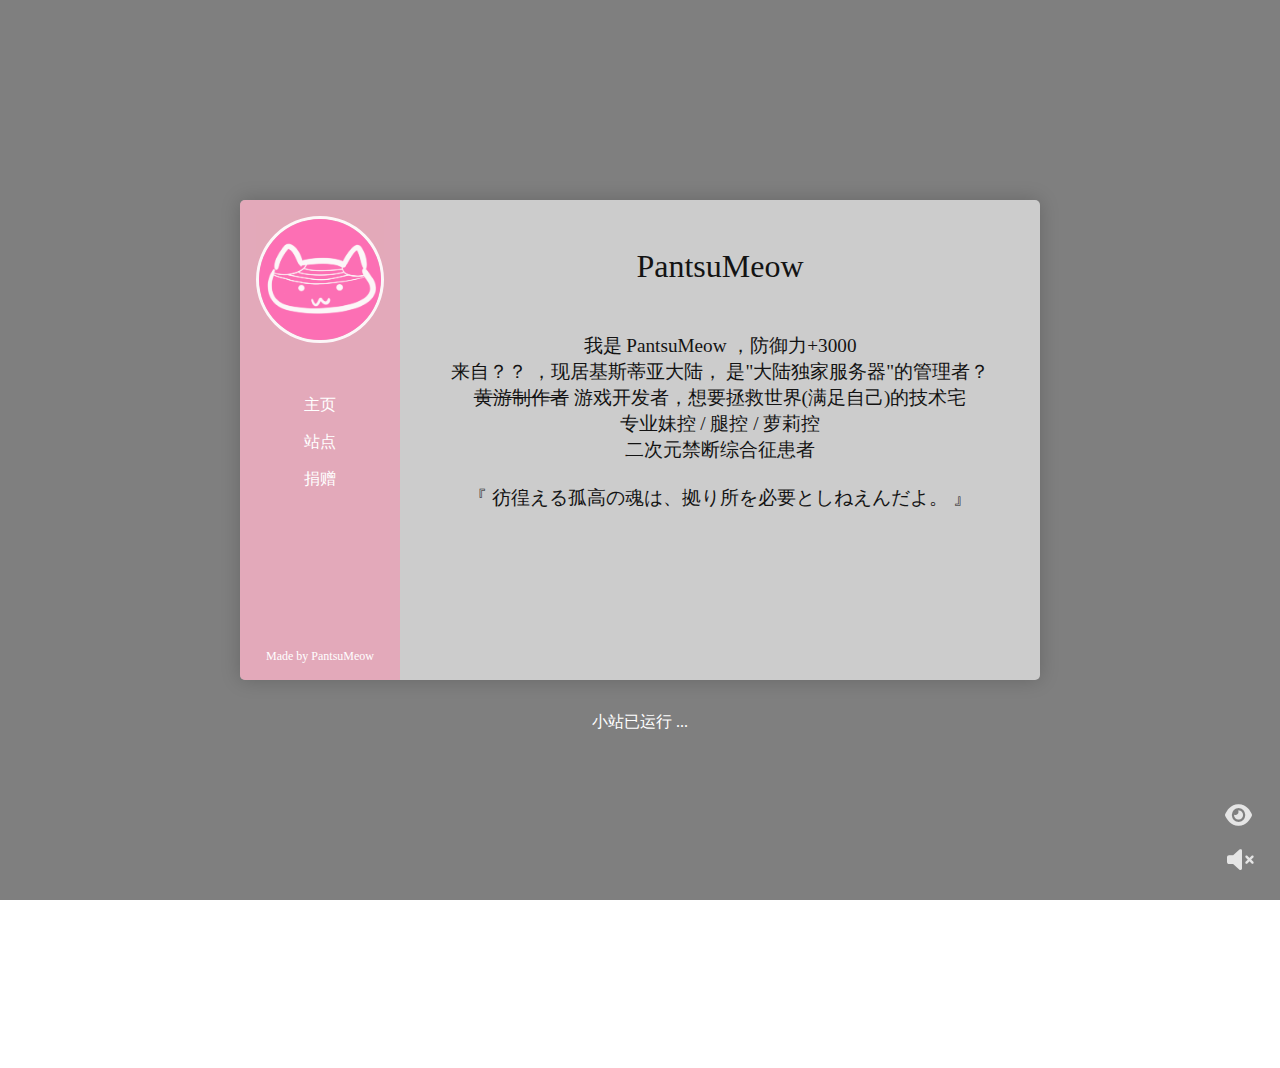
<file: index.html>
<!DOCTYPE html>
<html>


<!-- Mirrored from www.tomys.top/ by HTTrack Website Copier/3.x [XR&CO'2014], Sat, 29 Mar 2025 03:32:06 GMT -->
<head>
  <meta charset="UTF-8">
  <title>PantsuMeow~</title>
  <meta http-equiv="X-UA-Compatible" content="ie=edge">
  <meta http-equiv="Cache-Control" content="no-transform">
  <meta http-equiv="Cache-Control" content="no-siteapp">
  <meta content="width=device-width, initial-scale=1" name="viewport">
  <meta name="robots" content="index,follow">
  <meta name="viewport" content="width=device-width,initial-scale=1,maximum-scale=1,user-scalable=no">
<!--   <meta name="keywords" content="TomyJan,荼蘼,主页">
  <meta name="description" content="TomyJan的个人主页"> -->
  <link rel="icon" type="image/x-icon" href="assets/img/favicon.ico">
  <link rel="stylesheet" href="assets/css/all.min.css">
  <link rel="stylesheet" href="assets/css/main.css">
<!--   <link rel="stylesheet" href="https://font.sec.miui.com/font/css?family=MiSans:400,700:MiSans" /> -->
  <script src="assets/jquery/jquery.min.js"></script>
  <script src="assets/aplayer/APlayer.min.js"></script>
  <style>
    * {
      margin: 0;
      padding: 0;
      font-family: MiSans;
    }

    html,
    body {
      margin: 0;
      padding: 0;
      width: 100%;
      height: 100%;
      position: relative;
      overflow: hidden;
    }

    #loading-overlay {
      position: fixed;
      top: 0;
      left: 0;
      width: 100%;
      height: 100%;
      display: flex;
      flex-direction: column;
      justify-content: center;
      align-items: center;
      z-index: 10000;
    }

    #loading-overlay::before {
      content: '';
      position: absolute;
      top: -50px;
      left: -50px;
      width: calc(100% + 100px);
      height: calc(100% + 100px);
      background-color: rgba(0, 0, 0, 0.9);
      background-image: url('assets/background.avif');
      background-size: cover;
      background-position: center;
      background-repeat: no-repeat;
      filter: blur(10px);
      z-index: -1;
    }

    .loading-spinner {
      display: flex;
      justify-content: space-between;
      align-items: center;
      width: 80px;
    }

    .loading-spinner div {
      width: 15px;
      height: 15px;
      background-color: white;
      border-radius: 50%;
      animation: bounce 1.4s infinite ease-in-out;
    }

    .loading-spinner div:nth-child(2) {
      animation-delay: -0.32s;
    }

    .loading-spinner div:nth-child(3) {
      animation-delay: -0.16s;
    }

    @keyframes bounce {
      0%,
      80%,
      100% {
        transform: scale(0);
      }

      40% {
        transform: scale(1);
      }
    }

    #loading-text {
      margin-top: 100px;
      text-align: center;
      color: white;
      font-size: 1.6em;
    }

    /* 深色模式使用不同的背景 */
    @media (prefers-color-scheme: dark) {
      #loading-overlay::before {
        background-image: url('assets/background.avif');
      }
    }

  </style>
</head>

<body>
  <!-- 加载遮罩层 -->
  <div id="loading-overlay">
    <div class="loading-spinner">
      <div></div>
      <div></div>
      <div></div>
    </div>
    <div id="loading-text">&nbsp;&nbsp;Loading...</div>
  </div>

  <div id="container" style="display: none;">
    <video id="background_video" loop muted>你的浏览器好像不支持内嵌视频诶，换个浏览器试试吧~</video>
    <!-- #video_cover 是默认的视频封面 -->
    <div id="video_cover"></div>
    <!-- #overlay 遮罩层 -->
    <div id="overlay"></div>
    <!-- #video_controls 用来控制视频静音、取消静音 -->
    <div id="video_controls">
      <span id="mute">
        <i class="fa-solid fa-volume-xmark"></i>
      </span>
    </div>
    <!-- section 中添加任意你想展示的HTML内容 -->
    <section id="main_content">
      <div class="loading">
        <div class="spinner">
          <div class="rect1"></div>
          <div class="rect2"></div>
          <div class="rect3"></div>
          <div class="rect4"></div>
          <div class="rect5"></div>
        </div>
      </div>
      <main>
        <div class="content">
          <div class="left">
            <div class="avatar">
              <img src="assets/head.png">
            </div>
            <ul class="menu">
              <li>
                <a goto="#home" class="active">主页</a>
              </li>
<!--               <li>
                <a goto="#archives">ARCHIVES</a>
              </li> -->
              <li>
                <a goto="#contact">站点</a>
              </li>
              <li>
                <a goto="#donate">捐赠</a>
              </li>
            </ul>
            <div class="copyright">
              Made by
              <a href="https://blog.pantsu0721.top/" target="_blank">PantsuMeow</a>
            </div>
          </div>
          <div class="right">
            <section id="home" class="active">
              <h1>PantsuMeow</h1>
              <p>
                我是 PantsuMeow ，防御力+3000<br>
                来自？？ ，现居基斯蒂亚大陆， 是"大陆独家服务器"的管理者？<br>
                <del>黄游制作者</del> 游戏开发者，想要拯救世界(满足自己)的技术宅<br>
                专业妹控 / 腿控 / 萝莉控<br>
                二次元禁断综合征患者
                <br>
                <br>
                『 彷徨える孤高の魂は、拠り所を必要としねえんだよ。 』<br>
                <br>
              </p>
            </section>
<!--             <section id="archives">
              <h1>近期文章</h1>
              <ul class="archive-list">
                <li>Loading...</li>
              </ul>
            </section> -->
            <section id="contact">
              <h1>站点索引</h1>
              <div class="items">
                <a href="https://blog.pantsu0721.top/" target="_blank">
                  <i class="fa-duotone fa-solid fa-blog"></i>
                  <span>Blog</span>
                </a>
                <a href="https://github.com/PantsuMeow" target="_blank">
                  <i class="fa-brands fa-github"></i>
                  <span>Github</span>
                </a>
<!--                 <a href="https://go.tomys.top/" target="_blank">
                  <i class="fa-solid fa-globe"></i>
                  <span>Start</span>
                </a>
                <a href="https://mirror.tomys.top/" target="_blank">
                  <i class="fa-solid fa-file-arrow-down"></i>
                  <span>Mirrors</span>
                </a>
                <a href="https://qun.tomys.top/" target="_blank">
                  <i class="fa-brands fa-qq"></i>
                  <span>QGroup</span>
                </a> -->
                <a href="https://t.me/+WS3h2IJX1EI3NTM1" target="_blank">
                  <i class="fa-brands fa-telegram"></i>
                  <span>Telegram</span>
                </a>
                <a href="https://blog.pantsu0721.top/ciallo/ciallo.html" target="_blank">
                  <i class="fa-solid fa-star"></i>
                  <span>Ciallo~</span>
                </a>
              </div>
            </section>
            <section id="donate">
              <h1>投喂我！</h1>
              <p>
                <br>
                贫穷限制了我的想象力，创造力，巧克力...<br>
                每一个赞助，都将让一个想法成为现实。<br>
                <br><a href="https://blog.pantsu0721.top/sponsor/wechat.png" target="_blank" title="我想吃巧克力！">
                  <font color="black">赞助胖次</font>
                </a>
              </p>
            </section>
          </div>
        </div>
        <footer>
<!--           <br />
          <p id="hitokoto">Loading...</p>
          <br /> -->

          <div>
            <div>

              <!--下面是运行时间统计代码-->
              <script>
                function secondToDate(second) {
                  if (!second) {
                    return 0;
                  }
                  var time = new Array(0, 0, 0, 0, 0);
                  if (second >= 365 * 24 * 3600) {
                    time[0] = parseInt(second / (365 * 24 * 3600));
                    second %= 365 * 24 * 3600;
                  }
                  if (second >= 24 * 3600) {
                    time[1] = parseInt(second / (24 * 3600));
                    second %= 24 * 3600;
                  }
                  if (second >= 3600) {
                    time[2] = parseInt(second / 3600);
                    second %= 3600;
                  }
                  if (second >= 60) {
                    time[3] = parseInt(second / 60);
                    second %= 60;
                  }
                  if (second > 0) {
                    time[4] = second;
                  }
                  return time;
                }
              </script>
              <script type="text/javascript" language="javascript">
                function setTime(createTimestamp) {
                  // 获取当前时间戳（十位），并加上8小时的偏移量
                  let currentTimestamp = Math.floor(Date.now() / 1000) + 8 * 60 * 60;

                  // 计算时间差（秒）
                  let elapsed = currentTimestamp - createTimestamp;

                  // 转换为年、天、时、分、秒
                  let years = Math.floor(elapsed / (365 * 24 * 60 * 60));
                  elapsed %= (365 * 24 * 60 * 60);
                  let days = Math.floor(elapsed / (24 * 60 * 60));
                  elapsed %= (24 * 60 * 60);
                  let hours = Math.floor(elapsed / (60 * 60));
                  elapsed %= (60 * 60);
                  let minutes = Math.floor(elapsed / 60);
                  let seconds = elapsed % 60;

                  // 更新页面内容
                  let element = document.getElementById("htmer_time");
                  if (element) {
                    element.innerHTML = `${years}年${days}天${hours}时${minutes}分${seconds}秒`;
                  }
                }

                // 设置初始建站时间戳（十位时间戳：2020-07-15 18:00:00 UTC）
                let create_time = 1729296000;

                // 每秒更新
                setInterval(() => setTime(create_time), 1000);
              </script>
              <span>小站已运行 <span id="htmer_time">...</span></span>
              <!--运行时间代码结束位置-->
          <br />
        </footer>

      </main>
      <script src="assets/js/main.js"></script>
    </section>
    <script src="assets/js/video.js"></script>
    <script>
      (function () {
        var bv = new Bideo();
        //视频背景直链数组 rain 心火 萤之森
        // var videoUrls = [
        // 'https://mirror.tomys.top/d/189Cloud/tomyjan-websites/static/video/av95473051_%E2%80%9CDo%20You%20Like%20Rain%E2%80%9D%20%E2%80%9CI%20Prefer%20You%E2%80%9D_2K.mp4?sign=l7jUsLmGNnZbujtD4HeXqEA4MvC2lcFOFn1dKl3WXV8=:0',
        // 'https://mirror.tomys.top/d/189Cloud/tomyjan-websites/static/video/av802039278_%E2%80%9C%E8%8B%A5%E5%BF%83%E7%81%AB%E7%BB%9A%E7%83%82%EF%BC%8C%E4%BA%BA%E4%BA%A6%E4%B8%8E%E7%83%9F%E8%8A%B1%E5%85%B1%E6%9F%93%E2%80%9D_2K.mp4?sign=yBhJNT5F7L9uTdZYuNCfM1YLpb8vI9GTtgrwLkC3cts=:0',
        // 'https://mirror.tomys.top/d/189Cloud/tomyjan-websites/static/video/av89474889_%E8%8D%A7%E4%B9%8B%E6%A3%AE.mp4?sign=n6T4tRGOT-ybnsTZnUKvAJ87Ss1RlLuiE_YGtkgzBi0=:0'
        // ];
        var videoUrls = [
          'https://1253934854.vod2.myqcloud.com/a89107cevodcq1253934854/e208855e3270835015471114876/iAbeVyX87O8A.mp4?bili-avid=95473051',
          'https://cloud.06dn.com/api/v3/share/preview/WDMKsZ?path=null',
          'https://cloud.06dn.com/api/v3/share/preview/5QgbuW?path=null',
          'https://cloud.06dn.com/api/v3/share/preview/ExZQFp?path=null',
/*          'https://1253934854.vod2.myqcloud.com/a89107cevodcq1253934854/9e4c871a3270835015446138405/A2whnUfubTgA.mp4?bili-avid=802039278',*/
          'https://1253934854.vod2.myqcloud.com/a89107cevodcq1253934854/ccf9295d3270835015467515037/khX5M4cLkukA.mp4?bili-avid=89474889'
        ];
        var videoUrl = videoUrls[Math.floor(Math.random() * videoUrls.length)];
        bv.init({
          // Video元素
          videoEl: document.querySelector('#background_video'),
          // 容器元素
          container: document.querySelector('body'),
          // 自适应调整
          resize: true,
          // autoplay: false,
          muteButton: document.querySelector('#mute'),
          // 加载视频源, 根据实际业务更换自己的视频源文件
          src: [
            {
              src: videoUrl,
              type: 'video/mp4'
            }
          ],
          // 一旦视频加载后即将视频封面隐藏
          onLoad: function () {
            document.querySelector('#video_cover').style.display = 'none';
            document.querySelector('#mute i').className = 'fa-solid fa-volume-xmark';
          }
        });
      }());
    </script>
  </div>

  <script>
    // 页面加载完成后移除遮罩, 显示内容, 动态调整备案号
    window.addEventListener('load', () => {
      document.getElementById('loading-overlay').style.display = 'none';
      document.getElementById('container').style.display = 'block';
      const hostname = document.referrer ? new URL(document.html).hostname : window.location.hostname;
      /*if (hostname.endsWith('tomys.top')) {
        document.getElementById('links-tomys-top').style.display = 'block';
      } else if (hostname.endsWith('amoe.html')) {
        document.getElementById('link-amoe-cc').style.display = 'block';
      } else if (hostname.endsWith('tomyjan.com')) {
        document.getElementById('links-tomyjan-com').style.display = 'block';
      } else if (hostname.endsWith('vov.moe') || hostname.endsWith('misaka.site') || hostname.endsWith('ctx.cm') || hostname.endsWith('tu.edu.kg') || hostname.endsWith('tomy.pp.ua') || hostname.endsWith('tomyjan.pp.ua') || hostname.endsWith('喵.cf') || hostname.endsWith('喵.tk') || hostname.endsWith('tomyjan.cf') || hostname.endsWith('tomyjan.gq') || hostname.endsWith('tomyjan.tk') || hostname.endsWith('荼蘼.gq') || hostname.endsWith('荼蘼.tk') || hostname.endsWith('tomyjan.html')) {
        document.getElementById('links-nothing').style.display = 'block';
      } else if (hostname.includes('localhost') || hostname.includes('127.0.0.') || hostname.includes('10.0.') || hostname.includes('10.1.')) {
        document.getElementById('links-local').style.display = 'block';
      } else {
        document.getElementById('links-unk').style.display = 'block';
      }*/
    });
  </script>
<!-- 引入 Font Awesome -->
<link rel="stylesheet" href="https://cdnjs.cloudflare.com/ajax/libs/font-awesome/6.0.0/css/all.min.css">

<style>
  /* 按钮样式 */
  #toggle-main-btn {
    position: fixed;
    right: 28px;
    bottom: 70px;
    font-size: 24px;
    color: rgba(255, 255, 255, 0.8);
    background: none;
    border: none;
    cursor: pointer;
    transition: transform 0.2s ease-in-out, opacity 0.5s ease-in-out;
  }

  /* 鼠标悬停时放大 */
  #toggle-main-btn:hover {
    transform: scale(1.1);
  }

  /* main 渐变隐藏/显示 */
  main {
    transition: opacity 0.5s ease-in-out;
    opacity: 1;
  }

  .hidden {
    opacity: 0;
    pointer-events: none;
  }
</style>

<!-- 按钮 -->
<button id="toggle-main-btn">
  <i id="toggle-icon" class="fa-solid fa-eye"></i>
</button>

<script>
  document.getElementById("toggle-main-btn").addEventListener("click", function() {
    var mainElement = document.querySelector("main");
    var icon = document.getElementById("toggle-icon");

    if (mainElement.classList.contains("hidden")) {
      mainElement.classList.remove("hidden");
      icon.classList.replace("fa-eye-slash", "fa-eye");
    } else {
      mainElement.classList.add("hidden");
      icon.classList.replace("fa-eye", "fa-eye-slash");
    }
  });
</script>

</body>


<!-- Mirrored from www.tomys.top/ by HTTrack Website Copier/3.x [XR&CO'2014], Sat, 29 Mar 2025 03:32:12 GMT -->
</html>
</file>
<file: assets/css/main.css>
@keyframes stretchdelay {

    0%,
    40%,
    to {
        -webkit-transform: scaleY(0.4);
    }

    20% {
        -webkit-transform: scaleY(1);
    }
}

@keyframes stretchdelay {

    0%,
    40%,
    to {
        -webkit-transform: scaleY(0.4);
        transform: scaleY(0.4);
    }

    20% {
        -webkit-transform: scaleY(1);
        transform: scaleY(1);
    }
}

@keyframes fadenum {
    0% {
        opacity: 0;
    }

    to {
        opacity: 1;
    }
}

html,
body,
p,
ul,
li,
h1 {
    font-weight: initial;
}

ul {
    list-style: none;
}

html {
    box-sizing: border-box;
}

* {
    box-sizing: inherit;
}

*:before,
*:after {
    box-sizing: inherit;
}

img {
    height: auto;
    max-width: 100%;
}

a {
    text-decoration: none;
}

a:link,
a:visited {
    color: #FFFFFF;
}

a:hover {
    color: #00FBFF;
}

a:active {
    color: #0000FF;
}

#overlay {
    position: absolute;
    top: 0;
    right: 0;
    left: 0;
    bottom: 0;
    background: rgba(0, 0, 0, 0.5);
}

#background_video {
    position: absolute;
    top: 50%;
    left: 50%;
    transform: translate(-50%, -50%);
    object-fit: cover;
    height: 100%;
    width: 100%;
    z-index: -9999;
}

#video_cover {
    position: absolute;
    width: 100%;
    height: 100%;
    background: url('https://api.tomys.top/api/acgimg');
    background-size: cover;
    background-position: center;
    background-repeat: no-repeat;
}

.icp-links {
    display: none;
}

#video_controls {
    position: fixed;
    right: 20px;
    bottom: 20px;
    z-index: 999;
}

#mute {
    display: flex;
    align-items: center;
    justify-content: center;
    width: 40px;
    height: 40px;
    cursor: pointer;
    transition: all 0.3s ease;
}

#mute i {
    color: rgba(255, 255, 255, 0.8);
    font-size: 1.5em;
    transition: all 0.3s ease;
}

#mute:hover i {
    color: rgba(255, 255, 255, 1);
    transform: scale(1.1);
}

/* loading */
.loading {
    position: fixed;
    top: 0;
    left: 0;
    z-index: 100;
    width: 100%;
    height: 100%;
    background-color: #000;
    opacity: 0.7;
    filter: alpha(opacity=70);
    -moz-opacity: 0.7;
    -khtml-opacity: 0.7;
}

.spinner {
    position: absolute;
    top: 50%;
    left: 50%;
    margin-top: -40px;
    margin-left: -30px;
    width: 50px;
    height: 60px;
    text-align: center;
    font-size: 10px;
}

.spinner>div {
    display: inline-block;
    width: 6px;
    height: 100%;
    background-color: #eee;
    -webkit-animation: stretchdelay 1.2s infinite ease-in-out;
    animation: stretchdelay 1.2s infinite ease-in-out;
}

.spinner .rect2 {
    -webkit-animation-delay: -1.1s;
    animation-delay: -1.1s;
}

.spinner .rect3 {
    -webkit-animation-delay: -1s;
    animation-delay: -1s;
}

.spinner .rect4 {
    -webkit-animation-delay: -0.9s;
    animation-delay: -0.9s;
}

.spinner .rect5 {
    -webkit-animation-delay: -0.8s;
    animation-delay: -0.8s;
}

/* Main */
body {
    -webkit-font-smoothing: antialiased;
    background-repeat: no-repeat;
    background-position: center;
    background-attachment: fixed;
    display: flex;
    align-items: center;
    justify-content: center;
    min-height: 100vh;
    margin: 0;
    padding: 0 1em;
}

.bak,
body {
    height: 100%;
    background-size: cover;
}

.bak {
    width: 100%;
    position: fixed;
    left: 0;
    top: 0;
}

main {
    position: relative;
}

main .content {
    display: flex;
    margin: 2em 1em;
    background: hsla(0, 0%, 100%, 0.6);
    text-align: center;
    border-radius: 5px;
    animation: content 0.5s 2.2s both;
    box-shadow: 0 0 20px rgba(0, 0, 0, 0.2);
    overflow: hidden;
    width: 50em;
    height: 30em;
}

/* Left Box */
.left {
    width: 20%;
    background: rgba(250, 134, 168, 0.5);
    padding: 1em;
    display: flex;
    flex-direction: column;
}

.left .avatar img {
    border-radius: 100%;
    border: 3px solid #fff;
    opacity: 0.9;
}

.left .menu {
    margin-top: 2em;
    flex: 1;
}

.left .menu li {
    margin-top: 1em;
}

.left .menu li a {
    color: #fff;
    cursor: pointer;
}

.left .menu li a.active {
    font-size: 1em;
}

.left .copyright {
    color: #fff;
    font-size: 9pt;
}

.left .copyright a {
    color: #fff;
}

/* Right Box */
.right {
    flex: 1;
    padding: 1em;
    opacity: 0.9;
}

.right section {
    display: none;
}

.right section.active {
    display: block;
}

section {
    -webkit-animation: fadenum 0.5s;
    animation: fadenum 0.5s;
}

footer {
    display: inline-block;
    width: 100%;
    text-align: center;
    color: #fff;
}

footer #hitokoto {
    text-shadow: 2px 1px 2px #666;
}

/* Sections */
#contact .items {
    display: flex;
    flex-wrap: wrap;
    flex-direction: row;
    align-items: center;
    justify-content: center;
}

#contact h1 {
    font-size: 2em;
}

#contact h1,
#contact p {
    margin-top: 1em;
}

#contact .items a {
    color: rgba(81, 81, 81, 0.9);
    width: 30%;
    padding: 0.5em 0;
    border-radius: 1em;
    display: inline-block;
    transition: transform 0.3s;
}

#contact .items a i {
    font-size: 3em;
}

#contact .items a i,
#contact .items a span {
    display: block;
    margin-top: 1em;
}

#contact .items a:hover {
    transform: scale(1.1);
}

#archives h1 {
    margin-top: 1em;
    font-size: 2em;
}

#archives ul {
    margin-top: 2em;
}

#archives ul li {
    margin-bottom: 0.3em;
}

#archives a {
    color: #000;
    font-size: 1.1em;
}

#archives .meta {
    color: #666;
    font-size: 70%;
}

#home h1 {
    margin-top: 1em;
    font-size: 2em;
}

#home p {
    margin-top: 2.5em;
    font-size: 1.2em;
}

#donate h1 {
    margin-top: 1em;
    font-size: 2em;
}

#donate .donate-img-box {
    margin-top: 1.5em;
}

#donate .donate-img-box img {
    margin: 0.5em;
    width: 25em;
}

#donate p {
    margin-top: 3em;
}

/* And something else */
.fa-heart {
    color: #d43f57;
}

.copyright-mobile {
    display: none;
    font-size: 12px;
}

.copyright-mobile a {
    color: white;
}

/* APlayer */
.aplayer {
    background: #fff;
    margin: 5px;
    box-shadow: 0 2px 2px 0 rgba(0, 0, 0, 0.07), 0 1px 5px 0 rgba(0, 0, 0, 0.1);
    border-radius: 2px;
    overflow: hidden;
    -webkit-user-select: none;
    -moz-user-select: none;
    -ms-user-select: none;
    user-select: none;
    line-height: normal;
    position: relative;
}

.aplayer * {
    box-sizing: content-box;
}

.aplayer svg {
    width: 100%;
    height: 100%;
}

.aplayer svg circle,
.aplayer svg path {
    fill: #fff;
}

.aplayer.aplayer-withlist .aplayer-info {
    border-bottom: 1px solid #e9e9e9;
}

.aplayer.aplayer-withlist .aplayer-list {
    display: block;
}

.aplayer.aplayer-withlist .aplayer-icon-order,
.aplayer.aplayer-withlist .aplayer-info .aplayer-controller .aplayer-time .aplayer-icon.aplayer-icon-menu {
    display: inline;
}

.aplayer.aplayer-withlrc .aplayer-pic {
    height: 90px;
    width: 90px;
}

.aplayer.aplayer-withlrc .aplayer-info {
    margin-left: 90px;
    height: 90px;
    padding: 10px 7px 0;
}

.aplayer.aplayer-withlrc .aplayer-lrc {
    display: block;
}

.aplayer.aplayer-narrow {
    width: 66px;
}

.aplayer.aplayer-narrow .aplayer-info,
.aplayer.aplayer-narrow .aplayer-list {
    display: none;
}

.aplayer.aplayer-narrow .aplayer-body,
.aplayer.aplayer-narrow .aplayer-pic {
    height: 66px;
    width: 66px;
}

.aplayer.aplayer-fixed {
    position: fixed;
    bottom: 0;
    left: 0;
    right: 0;
    margin: 0;
    z-index: 99;
    overflow: visible;
    max-width: 400px;
    box-shadow: none;
}

.aplayer.aplayer-fixed .aplayer-list {
    margin-bottom: 65px;
    border: 1px solid #eee;
    border-bottom: none;
}

.aplayer.aplayer-fixed .aplayer-body {
    position: fixed;
    bottom: 0;
    left: 0;
    right: 0;
    margin: 0;
    z-index: 99;
    background: #fff;
    padding-right: 18px;
    transition: all 0.3s ease;
    max-width: 400px;
}

.aplayer.aplayer-fixed .aplayer-lrc {
    display: block;
    position: fixed;
    bottom: 10px;
    left: 0;
    right: 0;
    margin: 0;
    z-index: 98;
    pointer-events: none;
    text-shadow: -1px -1px 0 #fff;
}

.aplayer.aplayer-fixed .aplayer-lrc:after,
.aplayer.aplayer-fixed .aplayer-lrc:before {
    display: none;
}

.aplayer.aplayer-fixed .aplayer-info {
    -webkit-transform: scaleX(1);
    transform: scaleX(1);
    -webkit-transform-origin: 0 0;
    transform-origin: 0 0;
    transition: all 0.3s ease;
    border-bottom: none;
    border-top: 1px solid #e9e9e9;
}

.aplayer.aplayer-fixed .aplayer-info .aplayer-music {
    width: calc(100% - 105px);
}

.aplayer.aplayer-fixed .aplayer-miniswitcher {
    display: block;
}

.aplayer.aplayer-fixed.aplayer-narrow .aplayer-info {
    display: block;
    -webkit-transform: scaleX(0);
    transform: scaleX(0);
}

.aplayer.aplayer-fixed.aplayer-narrow .aplayer-body {
    width: 66px !important;
}

.aplayer.aplayer-fixed.aplayer-narrow .aplayer-miniswitcher .aplayer-icon {
    -webkit-transform: rotateY(0);
    transform: rotateY(0);
}

.aplayer.aplayer-fixed .aplayer-icon-back,
.aplayer.aplayer-fixed .aplayer-icon-forward,
.aplayer.aplayer-fixed .aplayer-icon-lrc,
.aplayer.aplayer-fixed .aplayer-icon-play {
    display: inline-block;
}

.aplayer.aplayer-fixed .aplayer-icon-back,
.aplayer.aplayer-fixed .aplayer-icon-forward,
.aplayer.aplayer-fixed .aplayer-icon-menu,
.aplayer.aplayer-fixed .aplayer-icon-play {
    position: absolute;
    bottom: 27px;
    width: 20px;
    height: 20px;
}

.aplayer.aplayer-fixed .aplayer-icon-back {
    right: 75px;
}

.aplayer.aplayer-fixed .aplayer-icon-play {
    right: 50px;
}

.aplayer.aplayer-fixed .aplayer-icon-forward {
    right: 25px;
}

.aplayer.aplayer-fixed .aplayer-icon-menu {
    right: 0;
}

.aplayer.aplayer-arrow .aplayer-icon-loop,
.aplayer.aplayer-arrow .aplayer-icon-order,
.aplayer.aplayer-mobile .aplayer-icon-volume-down {
    display: none;
}

.aplayer.aplayer-loading .aplayer-info .aplayer-controller .aplayer-loading-icon {
    display: block;
}

.aplayer.aplayer-loading .aplayer-info .aplayer-controller .aplayer-bar-wrap .aplayer-bar .aplayer-played .aplayer-thumb {
    -webkit-transform: scale(1);
    transform: scale(1);
}

.aplayer .aplayer-body {
    position: relative;
}

.aplayer .aplayer-icon {
    width: 15px;
    height: 15px;
    border: none;
    background-color: transparent;
    outline: none;
    cursor: pointer;
    opacity: 0.8;
    vertical-align: middle;
    padding: 0;
    font-size: 12px;
    margin: 0;
    display: inline-block;
}

.aplayer .aplayer-icon path {
    transition: all 0.2s ease-in-out;
}

.aplayer .aplayer-icon-back,
.aplayer .aplayer-icon-forward,
.aplayer .aplayer-icon-lrc,
.aplayer .aplayer-icon-order,
.aplayer .aplayer-icon-play {
    display: none;
}

.aplayer .aplayer-icon-lrc-inactivity svg {
    opacity: 0.4;
}

.aplayer .aplayer-icon-forward {
    -webkit-transform: rotate(180deg);
    transform: rotate(180deg);
}

.aplayer .aplayer-lrc-content {
    display: none;
}

.aplayer .aplayer-pic {
    position: relative;
    float: left;
    height: 66px;
    width: 66px;
    background-size: cover;
    background-position: 50%;
    transition: all 0.3s ease;
    cursor: pointer;
}

.aplayer .aplayer-pic:hover .aplayer-button {
    opacity: 1;
}

.aplayer .aplayer-pic .aplayer-button {
    position: absolute;
    border-radius: 50%;
    opacity: 0.8;
    text-shadow: 0 1px 1px rgba(0, 0, 0, 0.2);
    box-shadow: 0 1px 1px rgba(0, 0, 0, 0.2);
    background: rgba(0, 0, 0, 0.2);
    transition: all 0.1s ease;
}

.aplayer .aplayer-pic .aplayer-button path {
    fill: #fff;
}

.aplayer .aplayer-pic .aplayer-hide {
    display: none;
}

.aplayer .aplayer-pic .aplayer-play {
    width: 26px;
    height: 26px;
    border: 2px solid #fff;
    bottom: 50%;
    right: 50%;
    margin: 0 -15px -15px 0;
}

.aplayer .aplayer-pic .aplayer-play svg {
    position: absolute;
    top: 3px;
    left: 4px;
    height: 20px;
    width: 20px;
}

.aplayer .aplayer-pic .aplayer-pause {
    width: 16px;
    height: 16px;
    border: 2px solid #fff;
    bottom: 4px;
    right: 4px;
}

.aplayer .aplayer-pic .aplayer-pause svg {
    position: absolute;
    top: 2px;
    left: 2px;
    height: 12px;
    width: 12px;
}

.aplayer .aplayer-info {
    margin-left: 66px;
    padding: 14px 7px 0 10px;
    height: 66px;
    box-sizing: border-box;
}

.aplayer .aplayer-info .aplayer-music {
    overflow: hidden;
    white-space: nowrap;
    text-overflow: ellipsis;
    margin: 0 0 13px 5px;
    -webkit-user-select: text;
    -moz-user-select: text;
    -ms-user-select: text;
    user-select: text;
    cursor: default;
    padding-bottom: 2px;
    height: 20px;
}

.aplayer .aplayer-info .aplayer-music .aplayer-title {
    font-size: 14px;
}

.aplayer .aplayer-info .aplayer-music .aplayer-author {
    font-size: 12px;
    color: #666;
}

.aplayer .aplayer-info .aplayer-controller {
    position: relative;
    display: flex;
}

.aplayer .aplayer-info .aplayer-controller .aplayer-bar-wrap {
    margin: 0 0 0 5px;
    padding: 4px 0;
    cursor: pointer !important;
    flex: 1;
}

.aplayer .aplayer-info .aplayer-controller .aplayer-bar-wrap:hover .aplayer-bar .aplayer-played .aplayer-thumb {
    -webkit-transform: scale(1);
    transform: scale(1);
}

.aplayer .aplayer-info .aplayer-controller .aplayer-bar-wrap .aplayer-bar {
    position: relative;
    height: 2px;
    width: 100%;
    background: #cdcdcd;
}

.aplayer .aplayer-info .aplayer-controller .aplayer-bar-wrap .aplayer-bar .aplayer-loaded {
    position: absolute;
    left: 0;
    top: 0;
    bottom: 0;
    background: #aaa;
    height: 2px;
    transition: all 0.5s ease;
}

.aplayer .aplayer-info .aplayer-controller .aplayer-bar-wrap .aplayer-bar .aplayer-played {
    position: absolute;
    left: 0;
    top: 0;
    bottom: 0;
    height: 2px;
}

.aplayer .aplayer-info .aplayer-controller .aplayer-bar-wrap .aplayer-bar .aplayer-played .aplayer-thumb {
    position: absolute;
    top: 0;
    right: 5px;
    margin-top: -4px;
    margin-right: -10px;
    height: 10px;
    width: 10px;
    border-radius: 50%;
    cursor: pointer;
    transition: all 0.3s ease-in-out;
    -webkit-transform: scale(0);
    transform: scale(0);
}

.aplayer .aplayer-info .aplayer-controller .aplayer-time {
    position: relative;
    right: 0;
    bottom: 4px;
    height: 17px;
    color: #999;
    font-size: 11px;
    padding-left: 7px;
}

.aplayer .aplayer-info .aplayer-controller .aplayer-time .aplayer-time-inner {
    vertical-align: middle;
}

.aplayer .aplayer-info .aplayer-controller .aplayer-time .aplayer-icon {
    cursor: pointer;
    transition: all 0.2s ease;
}

.aplayer .aplayer-info .aplayer-controller .aplayer-time .aplayer-icon path {
    fill: #666;
}

.aplayer .aplayer-info .aplayer-controller .aplayer-time .aplayer-icon.aplayer-icon-loop {
    margin-right: 2px;
}

.aplayer .aplayer-info .aplayer-controller .aplayer-time .aplayer-icon:hover path {
    fill: #000;
}

.aplayer .aplayer-info .aplayer-controller .aplayer-time .aplayer-icon.aplayer-icon-menu,
.aplayer .aplayer-info .aplayer-controller .aplayer-time.aplayer-time-narrow .aplayer-icon-menu,
.aplayer .aplayer-info .aplayer-controller .aplayer-time.aplayer-time-narrow .aplayer-icon-mode {
    display: none;
}

.aplayer .aplayer-info .aplayer-controller .aplayer-volume-wrap {
    position: relative;
    display: inline-block;
    margin-left: 3px;
    cursor: pointer !important;
}

.aplayer .aplayer-info .aplayer-controller .aplayer-volume-wrap:hover .aplayer-volume-bar-wrap {
    height: 40px;
}

.aplayer .aplayer-info .aplayer-controller .aplayer-volume-wrap .aplayer-volume-bar-wrap {
    position: absolute;
    bottom: 15px;
    right: -3px;
    width: 25px;
    height: 0;
    z-index: 99;
    overflow: hidden;
    transition: all 0.2s ease-in-out;
}

.aplayer .aplayer-info .aplayer-controller .aplayer-volume-wrap .aplayer-volume-bar-wrap.aplayer-volume-bar-wrap-active {
    height: 40px;
}

.aplayer .aplayer-info .aplayer-controller .aplayer-volume-wrap .aplayer-volume-bar-wrap .aplayer-volume-bar {
    position: absolute;
    bottom: 0;
    right: 10px;
    width: 5px;
    height: 35px;
    background: #aaa;
    border-radius: 2.5px;
    overflow: hidden;
}

.aplayer .aplayer-info .aplayer-controller .aplayer-volume-wrap .aplayer-volume-bar-wrap .aplayer-volume-bar .aplayer-volume {
    position: absolute;
    bottom: 0;
    right: 0;
    width: 5px;
    transition: all 0.1s ease;
}

.aplayer .aplayer-info .aplayer-controller .aplayer-loading-icon {
    display: none;
}

.aplayer .aplayer-info .aplayer-controller .aplayer-loading-icon svg {
    position: absolute;
    -webkit-animation: rotate 1s linear infinite;
    animation: rotate 1s linear infinite;
}

.aplayer .aplayer-lrc {
    display: none;
    position: relative;
    height: 30px;
    text-align: center;
    overflow: hidden;
    margin: -10px 0 7px;
}

.aplayer .aplayer-lrc:before {
    top: 0;
    height: 10%;
    background: linear-gradient(180deg, #fff 0, hsla(0, 0%, 100%, 0));
    filter: progid:DXImageTransform.Microsoft.gradient(startColorstr="#ffffff", endColorstr="#00ffffff", GradientType=0);
}

.aplayer .aplayer-lrc:after,
.aplayer .aplayer-lrc:before {
    position: absolute;
    z-index: 1;
    display: block;
    overflow: hidden;
    width: 100%;
    content: " ";
}

.aplayer .aplayer-lrc:after {
    bottom: 0;
    height: 33%;
    background: linear-gradient(180deg,
            hsla(0, 0%, 100%, 0) 0,
            hsla(0, 0%, 100%, 0.8));
    filter: progid:DXImageTransform.Microsoft.gradient(startColorstr="#00ffffff", endColorstr="#ccffffff", GradientType=0);
}

.aplayer .aplayer-lrc p {
    font-size: 12px;
    color: #666;
    line-height: 16px !important;
    height: 16px !important;
    padding: 0 !important;
    margin: 0 !important;
    transition: all 0.5s ease-out;
    opacity: 0.4;
    overflow: hidden;
}

.aplayer .aplayer-lrc p.aplayer-lrc-current {
    opacity: 1;
    overflow: visible;
    height: auto !important;
    min-height: 16px;
}

.aplayer .aplayer-lrc.aplayer-lrc-hide {
    display: none;
}

.aplayer .aplayer-lrc .aplayer-lrc-contents {
    width: 100%;
    transition: all 0.5s ease-out;
    -webkit-user-select: text;
    -moz-user-select: text;
    -ms-user-select: text;
    user-select: text;
    cursor: default;
}

.aplayer .aplayer-list {
    overflow: auto;
    transition: all 0.5s ease;
    will-change: height;
    display: none;
    overflow: hidden;
}

.aplayer .aplayer-list.aplayer-list-hide {
    max-height: 0 !important;
}

.aplayer .aplayer-list ol {
    list-style-type: none;
    margin: 0;
    padding: 0;
    overflow-y: auto;
}

.aplayer .aplayer-list ol::-webkit-scrollbar {
    width: 5px;
}

.aplayer .aplayer-list ol::-webkit-scrollbar-thumb {
    border-radius: 3px;
    background-color: #eee;
}

.aplayer .aplayer-list ol::-webkit-scrollbar-thumb:hover {
    background-color: #ccc;
}

.aplayer .aplayer-list ol li {
    position: relative;
    height: 32px;
    line-height: 32px;
    padding: 0 15px;
    font-size: 12px;
    border-top: 1px solid #e9e9e9;
    cursor: pointer;
    transition: all 0.2s ease;
    overflow: hidden;
    margin: 0;
}

.aplayer .aplayer-list ol li:first-child {
    border-top: none;
}

.aplayer .aplayer-list ol li:hover {
    background: #efefef;
}

.aplayer .aplayer-list ol li.aplayer-list-light {
    background: #e9e9e9;
}

.aplayer .aplayer-list ol li.aplayer-list-light .aplayer-list-cur {
    display: inline-block;
}

.aplayer .aplayer-list ol li .aplayer-list-cur {
    display: none;
    width: 3px;
    height: 22px;
    position: absolute;
    left: 0;
    top: 5px;
    cursor: pointer;
}

.aplayer .aplayer-list ol li .aplayer-list-index {
    color: #666;
    margin-right: 12px;
    cursor: pointer;
}

.aplayer .aplayer-list ol li .aplayer-list-author {
    color: #666;
    float: right;
    cursor: pointer;
}

.aplayer .aplayer-notice {
    opacity: 0;
    position: absolute;
    top: 50%;
    left: 50%;
    -webkit-transform: translate(-50%, -50%);
    transform: translate(-50%, -50%);
    font-size: 12px;
    border-radius: 4px;
    padding: 5px 10px;
    transition: all 0.3s ease-in-out;
    overflow: hidden;
    color: #fff;
    pointer-events: none;
    background-color: #f4f4f5;
    color: #909399;
}

.aplayer .aplayer-miniswitcher {
    display: none;
    position: absolute;
    top: 0;
    right: 0;
    bottom: 0;
    height: 100%;
    background: #e6e6e6;
    width: 18px;
    border-radius: 0 2px 2px 0;
}

.aplayer .aplayer-miniswitcher .aplayer-icon {
    height: 100%;
    width: 100%;
    -webkit-transform: rotateY(180deg);
    transform: rotateY(180deg);
    transition: all 0.3s ease;
}

.aplayer .aplayer-miniswitcher .aplayer-icon path {
    fill: #666;
}

.aplayer .aplayer-miniswitcher .aplayer-icon:hover path {
    fill: #000;
}

@-webkit-keyframes aplayer-roll {
    0% {
        left: 0;
    }

    to {
        left: -100%;
    }
}

@keyframes aplayer-roll {
    0% {
        left: 0;
    }

    to {
        left: -100%;
    }
}

@-webkit-keyframes rotate {
    0% {
        -webkit-transform: rotate(0);
        transform: rotate(0);
    }

    to {
        -webkit-transform: rotate(1turn);
        transform: rotate(1turn);
    }
}

@keyframes rotate {
    0% {
        -webkit-transform: rotate(0);
        transform: rotate(0);
    }

    to {
        -webkit-transform: rotate(1turn);
        transform: rotate(1turn);
    }
}

/* Hack for mobile */
@media (max-width: 768px) {

    /* Main */
    .right {
        overflow: hidden;
    }

    .left,
    .right {
        display: block;
        width: 100%;
        padding: 1em;
    }

    .left {
        border-radius: 5px 5px 0 0;
    }

    .left .menu {
        display: flex;
        flex-wrap: wrap;
        flex-direction: row;
        align-items: center;
        justify-content: center;
        margin-top: 0;
    }

    .left .menu li {
        width: 50%;
        margin-top: 0.5em;
        display: inline-block;
    }

    .avatar {
        margin-top: -4em;
    }

    .avatar img {
        width: 75pt;
    }

    main {
        width: 100%;
        max-width: 22em;
    }

    main .content {
        display: block;
        margin: 5em 0 1em;
        width: 100%;
        height: 30em;
        overflow: visible;
    }

    footer {
        margin-bottom: 1em;
    }

    footer #hitokoto {
        font-size: 80%;
    }

    .copyright {
        display: none;
    }

    .copyright-mobile {
        display: block;
    }

    /* Sections */
    #contact h1 {
        margin-top: 0.3em;
        font-size: 2em;
    }

    #contact p {
        font-size: 60%;
    }

    #contact .items {
        margin-top: 1.3em;
    }

    #contact .items a {
        padding: 0.3em 0;
    }

    #contact .items a i {
        font-size: 2em;
        margin-top: 0.2em;
    }

    #contact .items a span {
        margin-top: 1em;
    }

    #archives h1 {
        margin-top: 0.2em;
        font-size: 1.5em;
    }

    #archives ul {
        margin-top: 0.5em;
    }

    #archives a {
        font-size: 75%;
    }

    #archives .meta {
        font-size: 60%;
    }

    #home h1 {
        margin-top: 0.2em;
        font-size: 1.5em;
    }

    #home p {
        margin-top: 3em;
        font-size: 1em;
    }

    #donate h1 {
        margin-top: 0.2em;
        font-size: 1.5em;
    }

    #donate .donate-img-box {
        margin: 1.3em auto 1em;
        max-width: 17em;
        max-height: 13.5em;
    }

    #donate .donate-img-box img {
        margin: 0.1em;
    }
}
</file>
